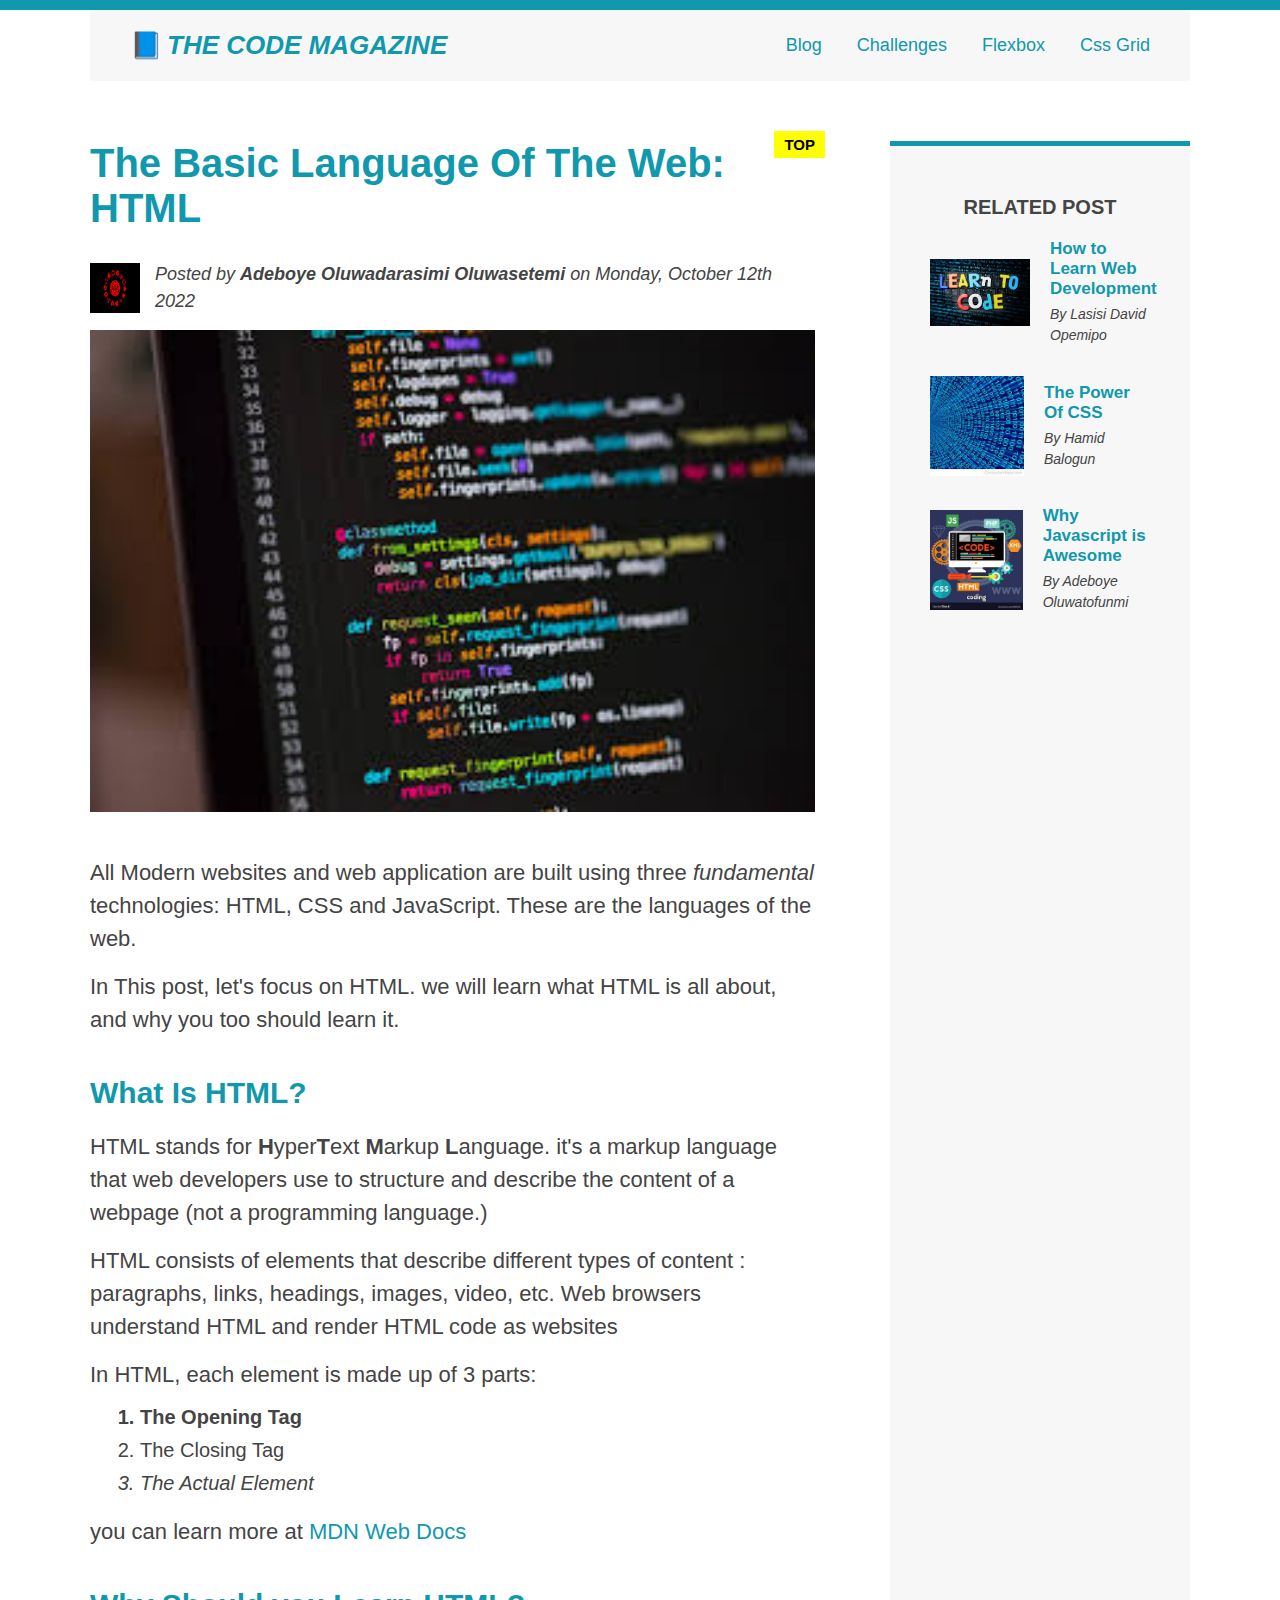
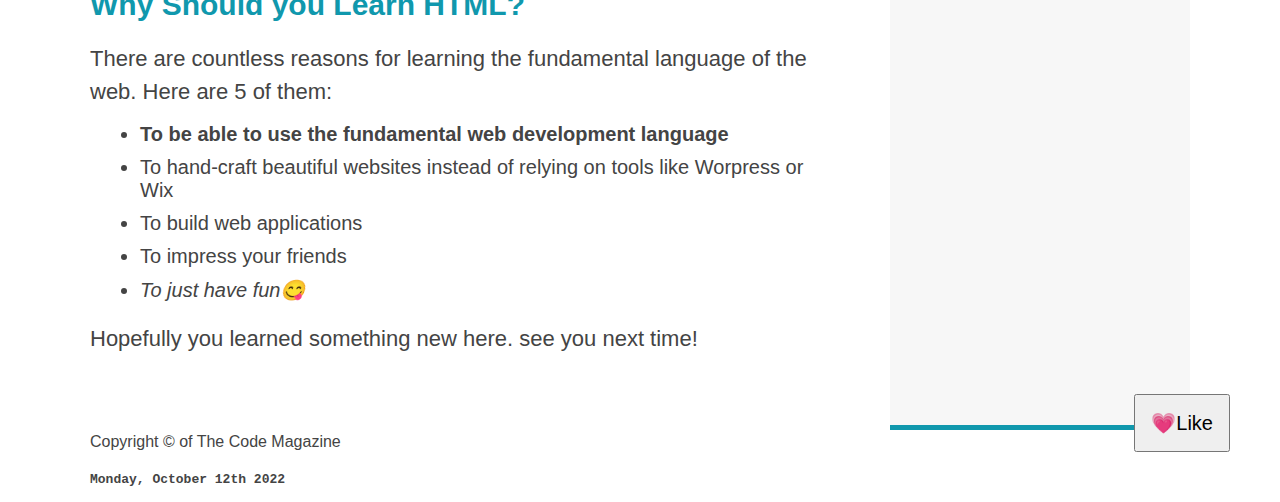
<file: index.html>
<!DOCTYPE html>

<html lang="en">
  <head>
    <meta charset="UTF-8" />
    <meta name="viewport" content="width=device-width, initial-scale=1" />
    <link href="style.css" rel="stylesheet" />
    <title>The Basic Language Of The Web:HTML</title>
  </head>

  <body>
    
    <div class="container">

      <header class="main-header clearfix">
        <h1>📘The Code Magazine</h1>
         
        <nav class="link">
          <a href="blog.html">Blog<a/>
          <a href="CHALLENGE(1).html">Challenges</a>
          <a href="flexbox.html">Flexbox</a>
          <a href="css-grid.html">Css Grid</a>
        </nav>
  
        <!-- <div class="clear"></div> -->
         
      </header>
  
      <!-- ONLY NECCESARY FOR FLEXBOX  -->
      <!-- <div class="row"> -->
        <article>
          <header class="post-header">
            <h2>The Basic Language Of The Web: HTML</h2>
            
            <div class="author-box">  
              <img 
              src="img/images (1).png" 
            alt="potrait of author" 
            height="50" 
            width="50"
            class="author-img"
            />
            
            <p id="author" class="author">
              Posted by <strong>Adeboye Oluwadarasimi Oluwasetemi </strong> on
              Monday, October 12th 2022
            </p>
            
          </div>
          <img
            src="img/images (12).jpeg"
            alt="HTML code on a screen"
            width="500"
            height="300"
            class="post-image"
            />
        </header>
        
        <p>
          All Modern websites and web application are built using three
          <em>fundamental</em>
          technologies: HTML, CSS and JavaScript. These are the languages of the
          web.
        </p>
        
        <p>
          In This post, let's focus on HTML. we will learn what HTML is all about,
          and why you too should learn it.
        </p>
        
        <h3>What Is HTML?</h3>
        
        <p>
          HTML stands for <strong>H</strong>yper<strong>T</strong>ext
          <strong>M</strong>arkup <strong>L</strong>anguage. it's a markup
          language that web developers use to structure and describe the content
          of a webpage (not a programming language.)
        </p>
        
        <p>
          HTML consists of elements that describe different types of content :
          paragraphs, links, headings, images, video, etc. Web browsers understand
          HTML and render HTML code as websites
        </p>
        
        <p>In HTML, each element is made up of 3 parts:</p>
        
        <ol>
          <li class="first-li">The Opening Tag</li>
          <li>The Closing Tag</li>
          <li>The Actual Element</li>
        </ol>
        
        <p>
          you can learn more at
          
          <a 
          href="https://developer.mozilla.org/en-US/docs/Web/HTML" 
          target="_blank">MDN Web Docs</a>
          
        </p>
        
        <h3>Why Should you Learn HTML?</h3>
        
        <p>
          There are countless reasons for learning the fundamental language of the
          web. Here are 5 of them:
        </p>
        
        <ul>
          <li class="first-li">To be able to use the fundamental web development language</li>
          <li>
            To hand-craft beautiful websites instead of relying on tools like
            Worpress or Wix
          </li>
          <li>To build web applications</li>
          <li>To impress your friends</li>
          <li>To just have fun😋</li>
        </ul>
  
        <p>Hopefully you learned something new here. 
          see you next time!</p>
        </article>
        
        <aside>
          <h4>RELATED POST</h4>
          
          <ul class="related">
            <li class="related-post">
              <img
              src="img/images (18).jpeg"
              alt="picture of a code"
              width="100"
              heigth="100"
              />
            <div>
              <a href="#" class="related-link">How to Learn Web Development</a>
              <p class="related-author">By Lasisi David Opemipo</p>
            </div>
            </li>
  
            <li class="related-post">
            <img
            src="img/images (17).jpeg"
            alt="binary code"
            width="100"
            height="100"
            />
            <div>
  
              <a href="#" class="related-link">The Power Of CSS</a>
              <p class="related-author">By Hamid Balogun</p>
            </div>
            </li>
  
            <li class="related-post">
            <img
              src="img/images (19).jpeg"
              alt="coding picture"
              width="100"
              height="100"
              />
              <div>
  
                <a href="#" class="related-link">Why Javascript is Awesome</a>
              <p class="related-author">By Adeboye Oluwatofunmi</p>
              </div>
            </li>
          </ul>
        </aside>
      <!-- </div> -->
      
      <footer>
        <p id="copyright" class="copyright text">Copyright &copy; of The Code Magazine</p>
          <code>
            <b>Monday, October 12th 2022</b>
          </code>
        </p>
      </footer>
    </div>
     
      <button>💗Like</button>
  </body>
</html>
</file>
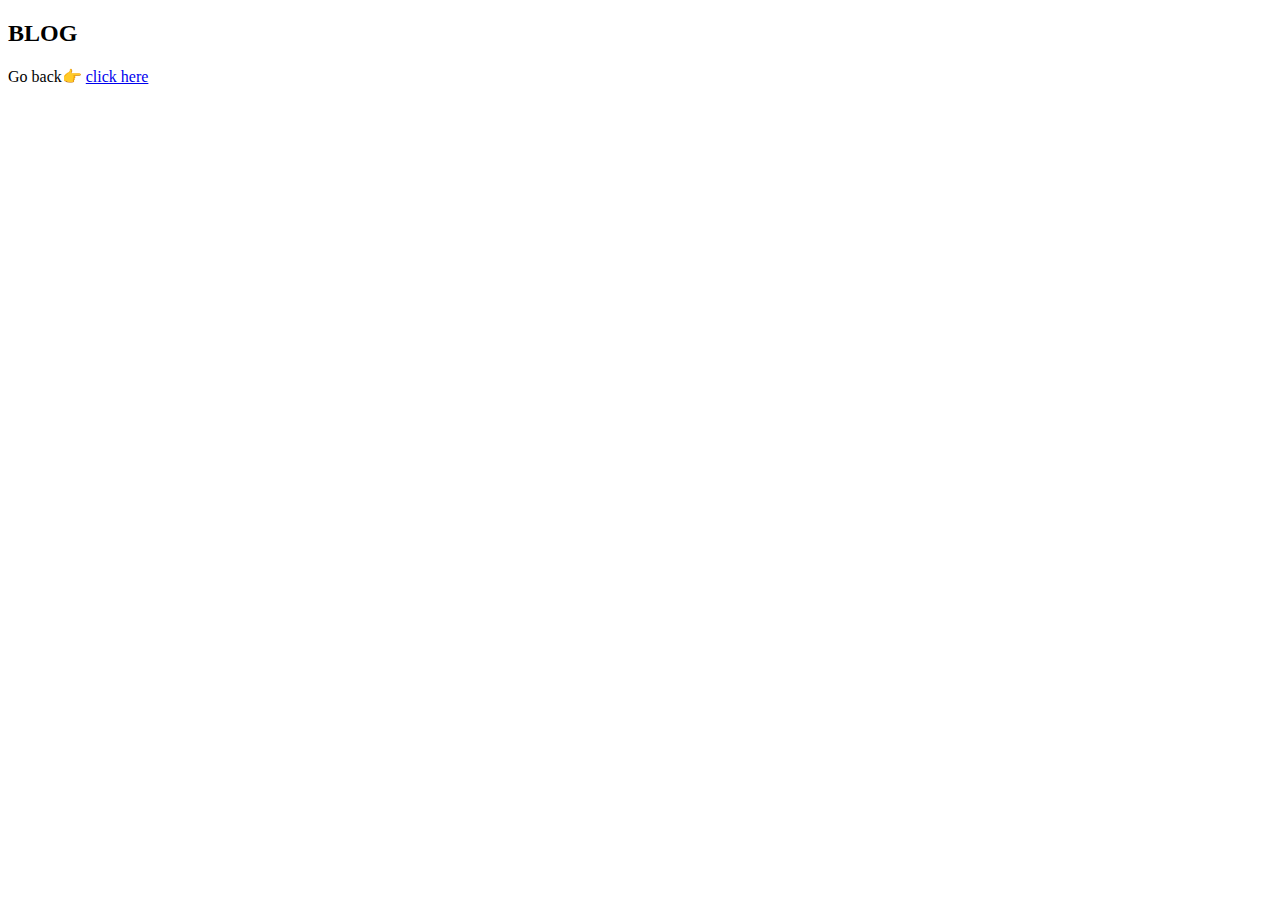
<file: blog.html>
<!DOCTYPE html>

<html lang="en">
  <head>
    <meta charset="UTF-8" />
    <title>BLOG</title>
  </head>

  <body>
    <h2>BLOG</h2>

    <p>
      Go back👉
      <a href="index.html">click here</a>
    </p>
  </body>
</html>
</file>
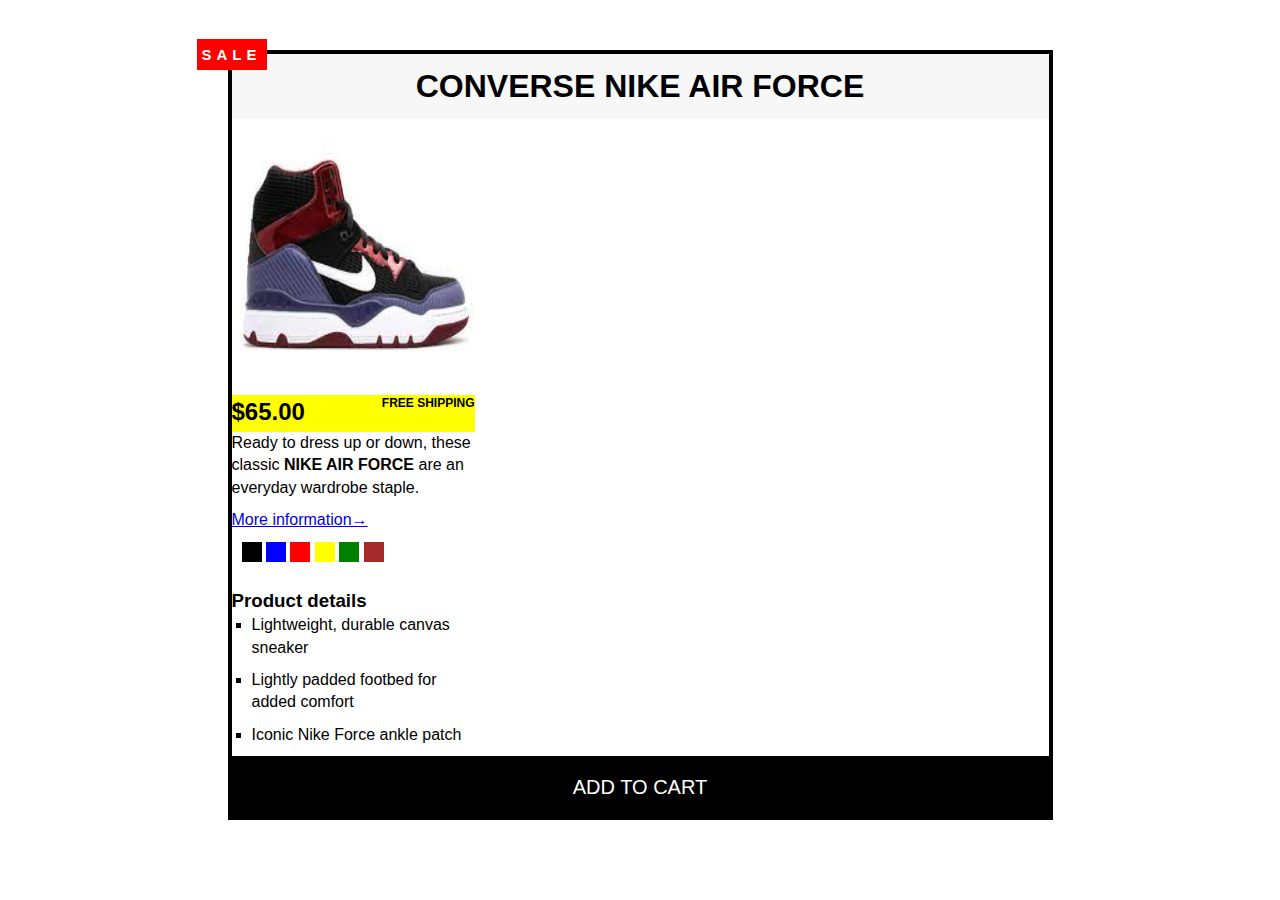
<file: CHALLENGE(1).html>
<!DOCTYPE html>
<html lang="en">
  <head>
    <meta charset="UTF-8" />
    <meta name="viewort" content="width=device-width, initial-scale=1" />
    <link href="challenge.css" rel="stylesheet" />
    <title>SHOES FOR SALES</title>
  </head>

  <body>
    <div class="container">
      <article>
        <h1>Converse Nike Air Force</h1>

        <img
          class="img"
          src="img/download.jpg"
          alt="NIKE AIR FORCE"
          height="250"
          width="250"
        />

        <div class="product-info">
          <div class="product-price">
            <p class="price"><strong>$65.00</strong></p>
            <p class="shipping">Free shipping</p>
          </div>

          <div class="bluey">
            <p class="product-details">
              Ready to dress up or down, these classic <b>NIKE AIR FORCE</b> are
              an everyday wardrobe staple.
            </p>

            <a href="https://charlestonshoeco.com/collections/new-arrivals">
              More information&rarr;
            </a>

            <div class="colors">
              <div class="color-black"></div>
              <div class="color-blue"></div>
              <div class="color-red"></div>
              <div class="color-yellow"></div>
              <div class="color-green"></div>
              <div class="color-brown"></div>
            </div>
          </div>
        </div>

        <div class="second">
          <h3>Product details</h3>

          <ul class="list">
            <li>Lightweight, durable canvas sneaker</li>
            <li>Lightly padded footbed for added comfort</li>
            <li>Iconic Nike Force ankle patch</li>
          </ul>
        </div>

        <footer>
          <button><p class="butt">Add to cart</p></button>
        </footer>
      </article>
    </div>
  </body>
</html>
</file>
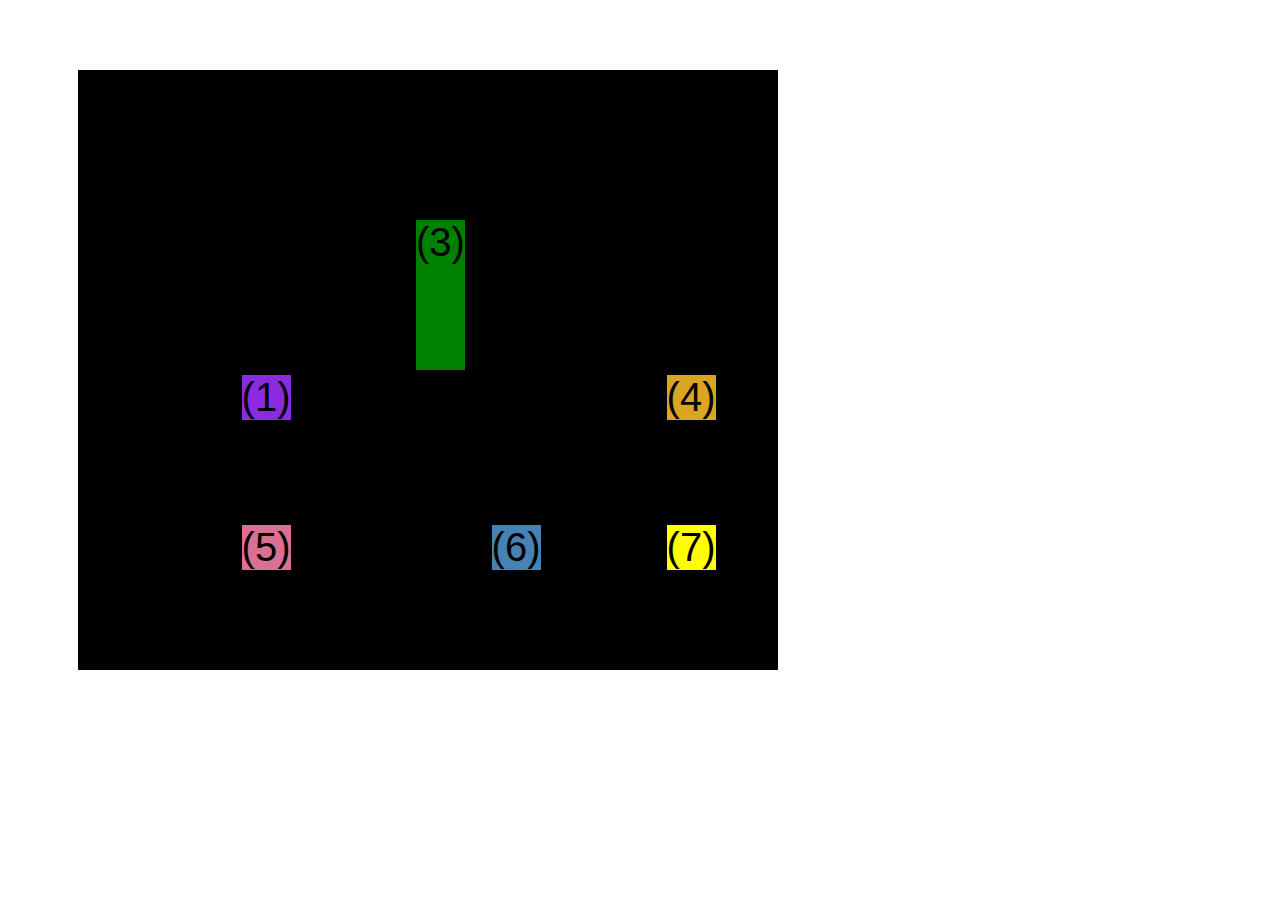
<file: css-grid.html>
<!DOCTYPE html>
<html lang="en">
  <head>
    <meta charset="UTF-8" />
    <meta http-equiv="X-UA-Compatible" content="IE=edge" />
    <meta
      name="viewport"
      content="width=device-width, 
    initial-scale=1.0"
    />
    <title>Flexbox</title>
    <style>
      .el--1 {
        background-color: blueviolet;
      }

      .el--2 {
        background-color: orangered;
      }
      .el--3 {
        background-color: green;
        height: 150px;
      }
      .el--4 {
        background-color: goldenrod;
      }
      .el--5 {
        background-color: palevioletred;
      }
      .el--6 {
        background-color: steelblue;
      }
      .el--7 {
        background-color: yellow;
      }
      .el--8 {
        background-color: crimson;
      }

      .container {
        /* STARTER */
        background-color: #ddd;
        font-size: 30px;
        margin: 40px;
        /* border: 4px solid black; */
        /* box-shadow: 3px 7px 20px 3px black; */
        /* border: 2px solid black;v */

        /* CSS GRID */
        display: grid;
        /* grid-template-columns: 1fr 1fr 1fr 1fr; */
        /* grid-template-columns: 1fr 1fr 1fr 1fr; */
        /* grid-template-rows: 300px 200px; */

        grid-template-columns: repeat(4, 1fr);
        grid-template-rows: 1fr 1fr;
        /* height: 500px; */

        /* gap: 30px; */
        column-gap: 20px;
        row-gap: 40px;

        /* TEMPORARY */
        display: none;
      }

      .el--8 {
        /* grid-column-start: 2;
        grid-column-end: 3; */

        grid-column: 2 /3;
        grid-row: 1/ 2;

        /* grid-row-start: 1; */
      }

      .el--2 {
        /* grid-column: 1/2; */

        /* grid-column: 1 / span 4; */

        grid-column: 1 / -1;
        /* grid-row: 2/3; */
        grid-row: 2;
      }

      /* .el--6 {
        grid-row: 3/ 4;
      } */

      /* .el--4 {
        grid-row: 4 / 5;
      } */

      .container--2 {
        /* STARTER */
        font-family: sans-serif;
        background-color: black;
        font-size: 40px;
        margin: 70px;

        width: 700px;
        height: 600px;

        /* CSS GRID */
        display: grid;
        grid-template-columns: 150px 200px 125px;
        grid-template-rows: 250px 100px;
        grid-gap: 50px;

        /* Aligning tracks inside container:
        distribute empty space */

        justify-content: center;
        /* justify-content: space-between; */

        align-content: center;

        /* Aligning items INSIDE cells: moving items around
        inside cells */
        align-items: end;
        justify-items: end;
      }

      .el--3 {
        /* align is for VERTICAL */
        align-self: center;
        /* justify is for HORIZONTAL */
        justify-self: center;
      }
    </style>
  </head>
  <body>
    <div class="container">
      <div class="el el--1">(1) HTML</div>
      <div class="el el--2">(2) and</div>
      <div class="el el--3">(3) CSS</div>
      <div class="el el--4">(4) are</div>
      <div class="el el--5">(5) amazing</div>
      <div class="el el--6">(6) languages</div>
      <!-- <div class="el el--7">(7) to</div> -->
      <div class="el el--8">(8) learn</div>
    </div>

    <div class="container--2">
      <div class="el el--1">(1)</div>
      <!-- <div class="el el--2">(2) and</div> -->
      <div class="el el--3">(3)</div>
      <div class="el el--4">(4)</div>
      <div class="el el--5">(5)</div>
      <div class="el el--6">(6)</div>
      <div class="el el--7">(7)</div>
      <!-- <div class="el el--8">(8) learn</div> -->
    </div>
  </body>
</html>
</file>
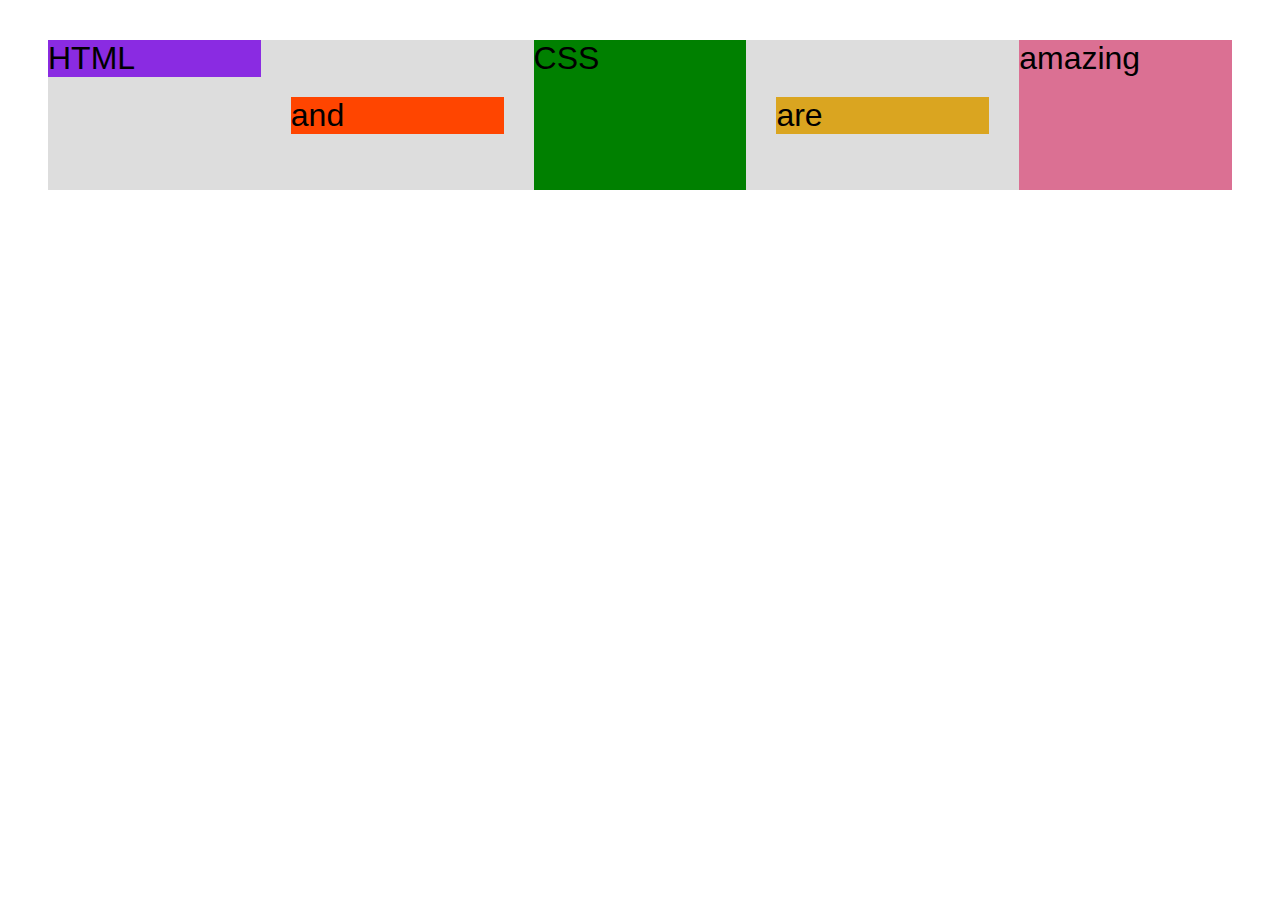
<file: flexbox.html>
<!DOCTYPE html>
<html lang="en">
  <head>
    <meta charset="UTF-8" />
    <meta http-equiv="X-UA-Compatible" content="IE=edge" />
    <meta name="viewport" content="width=device-width, initial-scale=1.0" />
    <title>Flexbox</title>
    <style>
      .el--1 {
        background-color: blueviolet;
      }
      .el--2 {
        background-color: orangered;
      }
      .el--3 {
        background-color: green;
        height: 150px;
      }
      .el--4 {
        background-color: goldenrod;
      }
      .el--5 {
        background-color: palevioletred;
      }
      .el--6 {
        background-color: steelblue;
      }
      .el--7 {
        background-color: blueviolet;
      }
      .el--8 {
        background-color: crimson;
      }

      .container {
        /* STARTER */
        font-family: sans-serif;
        background-color: #ddd;
        font-size: 32px;
        margin: 40px;

        /* FLEXBOX */
        display: flex;
        align-items: center;
        justify-content: flex-start;
        gap: 30px;
      }
      .el {
        /*
        DEFAULTS: 
        flex-grow:0;
        flex-shrink:1;
        flex-basis:auto; 
        */

        /* flex-basis: 200px; */
        /* flex-shrink: 0; */
        /* flex-grow: 1; */

        /* flex: 0 0 200px; */
        flex: 1;
      }

      .el--1 {
        align-self: flex-start;
        /* order: 2; */
        /* flex-grow: 3; */
      }

      .el--5 {
        align-self: stretch;
        order: 1;
      }

      .el--6 {
        order: -1;
      }
    </style>
  </head>
  <body>
    <div class="container">
      <div class="el el--1">HTML</div>
      <div class="el el--2">and</div>
      <div class="el el--3">CSS</div>
      <div class="el el--4">are</div>
      <div class="el el--5">amazing</div>
      <!-- <div class="el el--6">languages</div> -->
      <!-- <div class="el el--7">to</div>
      <div class="el el--8">learn</div> -->
    </div>
  </body>
</html>
</file>
<file: style.css>
* {
  margin: 0;
  padding: 0;
  box-sizing: border-box;
}

nav {
  font-size: 18px;
  text-align: center;
}

/* div {
  background-color: yellow;
  border: 5px solid black;
} */

article {
  margin-bottom: 60px;
}

body {
  color: #444;
  font-family: sans-serif;
  border-top: 10px solid #1098ad;

  position: relative;
}

.container {
  width: 1100px;
  /* margin-left: auto;
  margin-right: auto; */
  margin: 0 auto;
  /* text-align:center; */

  /* display: flex; */
}

.main-header {
  background-color: #f7f7f7;
  /* padding: 20px;
  padding-left: 40px;
  padding-right: 40px; */
  padding: 20px 40px;
  margin-bottom: 60px;
  /* height:80px; */
}

.post-header {
  margin-bottom: 40px;
}

aside {
  background-color: #f7f7f7;
  border-top: 5px solid #1098ad;
  border-bottom: 5px solid #1098ad;
  padding: 50px 40px;
}

/*SMALLER ELEMENT*/

h1,
h2,
h3 {
  color: #1098ad;
}

h1 {
  font-size: 26px;
  text-transform: uppercase;
  font-style: italic;
  color: #1098ad;
}
h2 {
  font-size: 40px;
  margin-bottom: 30px;
}

h3 {
  font-size: 30px;
  margin-bottom: 20px;
  margin-top: 40px;
}

h4 {
  font-size: 20px;
  text-transform: uppercase;
  text-align: center;
  margin-bottom: 20px;
}

p {
  font-size: 22px;
  line-height: 1.5;
  margin-bottom: 15px;
  /* display: inline; */
}

ul,
ol {
  margin-left: 50px;
  margin-bottom: 20px;
}

li {
  font-size: 20px;
  margin-bottom: 10px;
  /* display: inline; */
}

li:last-child {
  margin-bottom: 0;
}

/* footer p {
  font-size: italic;
}*/

/*article header p {
  font-style: italic;
}*/

#author {
  font-style: italic;
  font-size: 18px;
}

#copyright {
  font-size: 16px;
}

.copyright {
  font-size: 16px;
}

.related-author {
  font-size: 18px;
  font-weight: bold;
}

/* ul {
  list-style: none;
} */

.related {
  list-style: none;
  margin-left: 0;
}

/* body {
  background-color: orangered;
} */

/* .first-li {
  font-weight: bold;
} */

li:first-child {
  font-weight: bold;
}

li:last-child {
  font-style: italic;
}

/* li:nth-child(even) {
  color: red;
} */

/* article p:last-child {
  color: red;
} */

/* styling of links */

a {
  color: #1098ad;
  text-decoration: none;
}

a:visited {
  color: purple;
}

a:hover {
  color: orangered;
  font-weight: bold;
  text-decoration: underline;
}

a:active {
  background-color: black;
  font-style: italic;
}
/* LVHA */

.post-image {
  width: 100%;
  height: auto;
}

nav a:link {
  /* background-color: orangered;
  margin: 20px;
  padding: 20px;
  display: block; */

  margin-right: 30px;
  /* margin-top: 10px; */
  display: inline-block;
}

nav a:link:last-child {
  margin-right: 0;
}

button {
  font-size: 20px;
  padding: 15px;
  margin-left: 10px;
  cursor: pointer;

  position: absolute;
  /* top: 50px;
  left: 50px; */
  right: 50px;
  bottom: 50px;
}

h1::first-letter {
  font-style: normal;
  margin-right: 5px;
}

/* h3 + p::first-line {
  color: red;
} */

h2 {
  /* background-color: orange; */
  position: relative;
}

h2::after {
  content: "TOP";
  background-color: yellow;
  color: #000;
  font-size: 15px;
  font-weight: bold;
  display: inline-block;
  padding: 5px 10px;
  position: absolute;
  top: -10px;
  right: -10px;
}

/* FLOATS */
/*
.author-img {
  float: left;
  margin-bottom: 20px;
}

.author {
  float: left;
  margin-top: 10px;
  margin-left: 20px;
}

h1 {
  float: left;
}

nav {
  float: right;
}

.clear {
  clear: both;
}

.clearfix::after {
  clear: both;
  content: "";
  display: block;
}

article {
  width: 750px;
  float: left;
}

aside {
  width: 300px;
  float: right;
}

footer {
  clear: both;
}
*/

/* FLEXBOX */
.main-header {
  display: flex;
  align-items: center;
  justify-content: space-between;
}

.author-box {
  display: flex;
  align-items: center;
  margin-bottom: 15px;
  /* justify-content: space-between; */
}

.author {
  margin-bottom: 0;
  margin-left: 15px;
}

.related-post {
  display: flex;
  align-items: center;
  gap: 20px;
  margin-bottom: 30px;
}

.related-link:link {
  font-size: 17px;
  font-weight: bold;
  font-style: normal;
  display: block;
  margin-bottom: 5px;
}

.related-author {
  margin-bottom: 0;
  font-size: 14px;
  font-weight: normal;
  font-style: italic;
}

/* FLEXBOX LAYOUT */
/* .row {
  display: flex;
  align-items: flex-start;
  gap: 75px;
  margin-bottom: 60px;
}

article {
  flex: 1;
  margin-bottom: 0;
}

aside {
  
  DEFAULTS: 
  flex-grow:0;
  flex-shrink:1;
  flex-basis:auto; 
  
  flex: 0 0 300px;
} */

/* CSS GRID LAYOUTs */
.container {
  display: grid;
  grid-template-columns: 1fr 300px;
  column-gap: 75px;
}

.main-header {
  /* grid-column: 1 / span 2; */
  grid-column: 1/-1;
}

article {
}

aside {
}

footer {
  grid-column: 1/-1;
}
</file>
<file: challenge.css>
* {
  margin: 0;
  padding: 0;
  box-sizing: border-box;
}

body {
  font-family: sans-serif;
  line-height: 1.4;
  border: 4px solid black;
  width: 825px;
  margin: 50px auto;
}

h1 {
  text-align: center;
  text-transform: uppercase;
  background-color: #f7f7f7;
  padding: 10px 0;
  position: relative;
}

h1::before {
  content: "sale";
  background-color: red;
  color: white;
  font-weight: bold;
  font-size: 15px;
  display: inline-block;
  padding: 5px 5px;
  letter-spacing: 5px;

  position: absolute;
  top: -15px;
  left: -35px;
}

h2 {
  margin-bottom: 20px;
  text-transform: uppercase;
  font-size: 20px;
}

.price {
  /* font-weight: bold; */
  font-size: 24px;
}

.shipping {
  font-size: 12px;
  text-transform: uppercase;
  font-weight: bold;
  color: black;
  margin-bottom: 20px;
}

.colors {
  margin: 10px;
}

.color-black {
  background-color: black;
  width: 20px;
  height: 20px;
  display: inline-block;
}

.color-blue {
  background-color: blue;
  width: 20px;
  height: 20px;
  display: inline-block;
}

.color-red {
  background-color: red;
  width: 20px;
  height: 20px;
  display: inline-block;
}

.color-yellow {
  background-color: yellow;
  width: 20px;
  height: 20px;
  display: inline-block;
}

.color-green {
  background-color: green;
  width: 20px;
  height: 20px;
  display: inline-block;
}

.color-brown {
  background-color: brown;
  width: 20px;
  height: 20px;
  display: inline-block;
}

a:hover {
  text-decoration: none;
}

ul {
  list-style: square;
  margin-left: 20px;
}
.list li {
  margin-bottom: 10px;
}

button {
  color: white;
  background-color: black;
  font-size: 20px;
  text-transform: uppercase;
  cursor: pointer;
  padding: 15px;
  width: 100%;
  border-top: 5px solid black;
  border-left: none;
  border-right: none;
  transition: 3s;
}

button:hover {
  color: black;
  background-color: white;
  transition: 3s;
  /* transform: translateX(100px); */
}

/* .butt {
  transform: scaleX(-1);
} */

.butt:hover {
  /* transform: translateX(-200px); */
  /* transform: scaleX(2); */
  /* transform: scale(2, 3); */
  /* transform: rotate(360deg); */
  transition: 3s;
  font-style: italic;
  font-weight: bold;
  color: blue;
}

.butt:hover::after {
  content: "!!";
  color: red;
  transition: 3s;
  font-style: italic;
}

.product-details {
  margin-bottom: 10px;
}

img {
  margin-right: 40px;
}

.product-info {
  /* background-color: blue; */
  width: 243px;
  /* display: flex; */

  margin-right: 40px;
  margin-top: 20px;
}

.second {
  /* background-color: red; */
  width: 243px;

  margin-top: 20px;
}

.product-price {
  background-color: yellow;
  display: flex;
  justify-content: space-between;
}
/* .bluey {
  background-color: red;
} */
/* .product-info {
  display: flex;
}

.second {
  display: flex;
}
.container {
  display: flex;
} */
</file>
